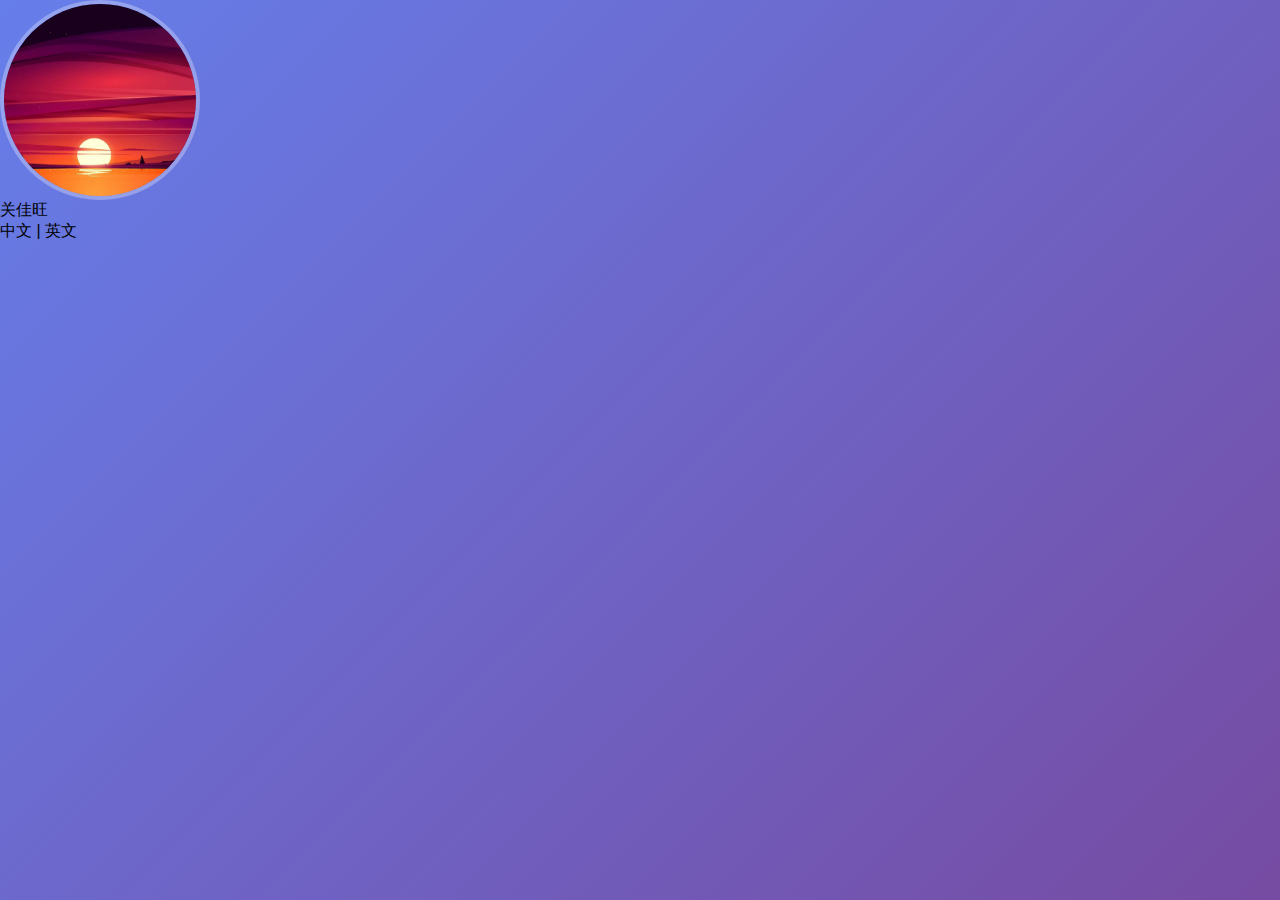
<file: index.html>
<!DOCTYPE html>
<html>
	<head>
		<meta charset="utf-8" />
		<title></title>
		<meta name="viewport" content="width=device-width, initial-scale=1.0">
		<link rel="stylesheet" href="./css/index.css">
	</head>
	<body>
		<div class="ensemble" >
			<div class="business">
				<!---------------------------------- 名片部分 ---------------------------------->
				<div class="infomation">
					<div class="avatar">
						<img src="./img/background1.jpg" alt="头像" />
					</div>
					<div class="user-info">
						<div class="username" id="username" data-lang="username"></div>
					</div>
					<div class="buttons">
						<a href="javascript:void(0);" data-lang="chinese" onclick="changeLanguage('zh')"></a> | 
						<a href="javascript:void(0);" data-lang="english" onclick="changeLanguage('en')"></a>
					</div>
				</div>
				<!---------------------------------- 名片部分 ---------------------------------->
			</div>
		</div>
	<script src="./config/lang.js"></script>
	<script src="./script/index.js"></script>
	</body>
</html>
</file>
<file: css/index.css>
/* 全局重置浏览器默认边距 */
* {
  margin: 0;
  padding: 0;
  box-sizing: border-box;
}

html, body {
  margin: 0;
  padding: 0;
  height: 100%;
  font-family: 'Segoe UI', Tahoma, Geneva, Verdana, sans-serif;
  scroll-behavior: smooth;
}

a {
  text-decoration: none;
  color: inherit;
  outline: none;
}

/* 默认背景样式 */
.ensemble {
  background: linear-gradient(135deg, #667eea 0%, #764ba2 100%);
  min-height: 100vh;
  position: relative;
  overflow-x: hidden;
}

/* 导航栏样式 */
.navbar {
  position: fixed;
  top: 0;
  left: 0;
  right: 0;
  background: rgba(255, 255, 255, 0.95);
  backdrop-filter: blur(10px);
  z-index: 1000;
  padding: 1rem 0;
  box-shadow: 0 2px 20px rgba(0, 0, 0, 0.1);
  transition: all 0.3s ease;
}

.nav-container {
  max-width: 1200px;
  margin: 0 auto;
  display: flex;
  justify-content: space-between;
  align-items: center;
  padding: 0 2rem;
}

.nav-logo {
  font-size: 1.5rem;
  font-weight: bold;
  color: #333;
}

.nav-menu.desktop-menu {
  display: flex;
  gap: 2rem;
}

.nav-link {
  color: #666;
  font-weight: 500;
  transition: color 0.3s ease;
  position: relative;
}

.nav-link:hover,
.nav-link.active {
  color: #667eea;
}

.nav-link::after {
  content: '';
  position: absolute;
  bottom: -5px;
  left: 0;
  width: 0;
  height: 2px;
  background: #667eea;
  transition: width 0.3s ease;
}

.nav-link:hover::after,
.nav-link.active::after {
	width: 100%;
}

.nav-language a {
  color: #666;
  font-size: 0.9rem;
  transition: color 0.3s ease;
}

.nav-language a:hover {
  color: #667eea;
}

/* 主要内容区域 */
.main-content {
  margin-top: 80px;
}

.section {
  display: none;
  min-height: calc(100vh - 80px);
  padding: 2rem 0;
}

.section.active {
  display: block;
  animation: fadeInUp 0.6s ease-out;
}

@keyframes fadeInUp {
  from {
    opacity: 0;
    transform: translateY(30px);
  }
  to {
    opacity: 1;
    transform: translateY(0);
  }
}

.section-container {
  max-width: 1200px;
  margin: 0 auto;
  padding: 0 2rem;
}

.section-title {
  text-align: center;
  font-size: 2.5rem;
  color: white;
  margin-bottom: 3rem;
  position: relative;
}

.section-title::after {
  content: '';
  position: absolute;
  bottom: -10px;
  left: 50%;
  transform: translateX(-50%);
  width: 60px;
  height: 3px;
  background: linear-gradient(90deg, #ff8e6f, #ff6b6b);
  border-radius: 2px;
}

/* 首页样式 */
.hero-section {
  display: flex;
  align-items: center;
  justify-content: center;
  min-height: calc(100vh - 80px);
  padding: 2rem 0;
}

.hero-content {
  display: flex;
  align-items: center;
  gap: 4rem;
  max-width: 1200px;
  margin: 0 auto;
  padding: 0 2rem;
}

.avatar-container {
  position: relative;
  flex-shrink: 0;
}

.avatar {
  width: 200px;
  height: 200px;
    border-radius: 50%;
    overflow: hidden;
  border: 4px solid rgba(255, 255, 255, 0.3);
  position: relative;
  z-index: 2;
}

.avatar img {
    width: 100%;
    height: 100%;
    object-fit: cover;
}

.avatar-ring {
  position: absolute;
  top: -10px;
  left: -10px;
  right: -10px;
  bottom: -10px;
  border: 2px solid rgba(255, 255, 255, 0.2);
  border-radius: 50%;
  animation: rotate 10s linear infinite;
}

@keyframes rotate {
  from { transform: rotate(0deg); }
  to { transform: rotate(360deg); }
}

.hero-text {
  flex: 1;
  color: white;
}

.hero-name {
  font-size: 3rem;
  font-weight: bold;
  margin-bottom: 0.5rem;
  background: linear-gradient(45deg, #fff, #f0f0f0);
  -webkit-background-clip: text;
  -webkit-text-fill-color: transparent;
  background-clip: text;
}

.hero-title {
  font-size: 1.5rem;
  color: rgba(255, 255, 255, 0.8);
  margin-bottom: 0.5rem;
}

.hero-university {
  font-size: 1.2rem;
  color: rgba(255, 255, 255, 0.7);
  margin-bottom: 1.5rem;
}

.hero-description {
  font-size: 1.1rem;
  line-height: 1.6;
  color: rgba(255, 255, 255, 0.9);
  margin-bottom: 2rem;
}

.hero-buttons {
  display: flex;
  gap: 1rem;
}

.btn-primary,
.btn-secondary {
  padding: 12px 24px;
  border: none;
  border-radius: 25px;
  font-size: 1rem;
  font-weight: 500;
  cursor: pointer;
  transition: all 0.3s ease;
  text-transform: uppercase;
  letter-spacing: 0.5px;
}

.btn-primary {
  background: linear-gradient(45deg, #ff8e6f, #ff6b6b);
  color: white;
}

.btn-primary:hover {
  transform: translateY(-2px);
  box-shadow: 0 10px 20px rgba(255, 110, 111, 0.3);
}

.btn-secondary {
  background: transparent;
  color: white;
  border: 2px solid rgba(255, 255, 255, 0.3);
}

.btn-secondary:hover {
  background: rgba(255, 255, 255, 0.1);
  transform: translateY(-2px);
}

/* 教育经历样式 */
.timeline {
  position: relative;
  max-width: 800px;
  margin: 0 auto;
}

.timeline::before {
  content: '';
  position: absolute;
  left: 50%;
  top: 0;
  bottom: 0;
  width: 2px;
  background: linear-gradient(to bottom, #ff8e6f, #ff6b6b);
  transform: translateX(-50%);
}

.timeline-item {
  position: relative;
  margin-bottom: 3rem;
  opacity: 0;
  transform: translateY(30px);
  animation: slideInUp 0.6s ease-out forwards;
}

.timeline-item:nth-child(odd) {
  animation-delay: 0.2s;
}

.timeline-item:nth-child(even) {
  animation-delay: 0.4s;
}

@keyframes slideInUp {
  to {
    opacity: 1;
    transform: translateY(0);
  }
}

.timeline-marker {
  position: absolute;
  left: 50%;
  top: 20px;
  width: 20px;
  height: 20px;
  background: #ff8e6f;
  border-radius: 50%;
  transform: translateX(-50%);
  z-index: 2;
  box-shadow: 0 0 0 4px rgba(255, 255, 255, 0.2);
}

.timeline-content {
  background: rgba(255, 255, 255, 0.1);
  backdrop-filter: blur(10px);
  padding: 2rem;
  border-radius: 15px;
  margin-left: 60%;
  position: relative;
  box-shadow: 0 10px 30px rgba(0, 0, 0, 0.1);
}

.timeline-item:nth-child(even) .timeline-content {
  margin-left: 0;
  margin-right: 60%;
}

.timeline-content h3 {
  color: white;
  font-size: 1.5rem;
  margin-bottom: 0.5rem;
}

.timeline-period {
  color: #ff8e6f;
  font-weight: 500;
  margin-bottom: 0.5rem;
}

.timeline-degree {
  color: rgba(255, 255, 255, 0.8);
  font-size: 1.1rem;
  margin-bottom: 1rem;
}

.timeline-description {
  color: rgba(255, 255, 255, 0.7);
  line-height: 1.6;
}

/* 工作经历样式 */
.experience-grid {
  display: grid;
  grid-template-columns: 1fr;
  gap: 2rem;
  margin-top: 2rem;
}

/* 大屏幕上也保持纵向排列 */
@media screen and (min-width: 769px) {
  .experience-grid {
    grid-template-columns: 1fr;
    max-width: 800px;
    margin-left: auto;
    margin-right: auto;
  }
}

.experience-card {
  background: rgba(255, 255, 255, 0.1);
  backdrop-filter: blur(10px);
  border-radius: 15px;
  padding: 2rem;
  transition: all 0.3s ease;
  border: 1px solid rgba(255, 255, 255, 0.1);
}

.experience-card:hover {
  transform: translateY(-5px);
  box-shadow: 0 20px 40px rgba(0, 0, 0, 0.2);
}

.card-header {
  display: flex;
  justify-content: space-between;
  align-items: flex-start;
  margin-bottom: 1rem;
}

.card-header h3 {
  color: white;
  font-size: 1.3rem;
}

.card-period {
  color: #ff8e6f;
  font-size: 0.9rem;
  font-weight: 500;
}

.card-position {
  color: rgba(255, 255, 255, 0.8);
  font-size: 1.1rem;
  margin-bottom: 1rem;
}

.card-description {
  color: rgba(255, 255, 255, 0.7);
  line-height: 1.6;
  margin-bottom: 1.5rem;
}

.card-skills {
  display: flex;
  flex-wrap: wrap;
  gap: 0.5rem;
}

.skill-tag {
  background: rgba(255, 142, 111, 0.2);
  color: #ff8e6f;
  padding: 0.3rem 0.8rem;
  border-radius: 15px;
  font-size: 0.8rem;
  border: 1px solid rgba(255, 142, 111, 0.3);
}

/* 项目经历样式 */
.projects-grid {
  display: grid;
  grid-template-columns: repeat(auto-fit, minmax(300px, 1fr));
  gap: 2rem;
  margin-top: 2rem;
}

.project-card {
  background: rgba(255, 255, 255, 0.1);
  backdrop-filter: blur(10px);
  border-radius: 15px;
  overflow: hidden;
  transition: all 0.3s ease;
  border: 1px solid rgba(255, 255, 255, 0.1);
}

.project-card:hover {
  transform: translateY(-5px);
  box-shadow: 0 20px 40px rgba(0, 0, 0, 0.2);
}

.project-image {
  position: relative;
  height: 200px;
  overflow: hidden;
}

.project-image img {
  width: 100%;
  height: 100%;
  object-fit: cover;
  transition: transform 0.3s ease;
}

.project-card:hover .project-image img {
  transform: scale(1.1);
}

.project-overlay {
  position: absolute;
  top: 0;
  left: 0;
  right: 0;
  bottom: 0;
  background: rgba(0, 0, 0, 0.7);
  display: flex;
  align-items: center;
  justify-content: center;
  opacity: 0;
  transition: opacity 0.3s ease;
}

.project-card:hover .project-overlay {
  opacity: 1;
}

.project-links {
  display: flex;
  gap: 1rem;
}

.project-link {
  background: #ff8e6f;
  color: white;
  padding: 0.8rem 1.5rem;
  border-radius: 25px;
  font-weight: 500;
  transition: all 0.3s ease;
}

.project-link:hover {
  background: #ff6b6b;
  transform: translateY(-2px);
}

.project-content {
  padding: 1.5rem;
}

.project-content h3 {
  color: white;
  font-size: 1.3rem;
  margin-bottom: 0.8rem;
}

.project-content p {
  color: rgba(255, 255, 255, 0.7);
  line-height: 1.6;
  margin-bottom: 1rem;
}

.project-tech {
  display: flex;
  flex-wrap: wrap;
  gap: 0.5rem;
}

.tech-tag {
  background: rgba(255, 255, 255, 0.1);
  color: white;
  padding: 0.3rem 0.8rem;
  border-radius: 15px;
  font-size: 0.8rem;
  border: 1px solid rgba(255, 255, 255, 0.2);
}

/* 技术栈样式 */
.skills-container {
  display: grid;
  grid-template-columns: repeat(auto-fit, minmax(300px, 1fr));
  gap: 2rem;
  margin-top: 2rem;
}

.skill-category {
  background: rgba(255, 255, 255, 0.1);
  backdrop-filter: blur(10px);
  border-radius: 15px;
  padding: 2rem;
  border: 1px solid rgba(255, 255, 255, 0.1);
}

.skill-category h3 {
  color: white;
  font-size: 1.5rem;
  margin-bottom: 1.5rem;
  text-align: center;
}

.skill-items {
  display: grid;
  grid-template-columns: repeat(auto-fit, minmax(120px, 1fr));
  gap: 1rem;
}

.skill-item {
  display: flex;
  flex-direction: column;
  align-items: center;
  padding: 1rem;
  background: rgba(255, 255, 255, 0.05);
  border-radius: 10px;
  transition: all 0.3s ease;
  border: 1px solid rgba(255, 255, 255, 0.1);
}

.skill-item:hover {
  background: rgba(255, 255, 255, 0.1);
  transform: translateY(-3px);
}

.skill-item i {
  font-size: 2rem;
  color: #ff8e6f;
  margin-bottom: 0.5rem;
}

.skill-item span {
  color: white;
  font-size: 0.9rem;
  font-weight: 500;
}

/* 返回顶部按钮 */
.back-to-top {
  position: fixed;
  bottom: 2rem;
  right: 2rem;
  width: 50px;
  height: 50px;
  background: #ff8e6f;
  color: white;
  border: none;
  border-radius: 50%;
  cursor: pointer;
  font-size: 1.2rem;
  transition: all 0.3s ease;
  opacity: 0;
  visibility: hidden;
  z-index: 1000;
}

.back-to-top.show {
  opacity: 1;
  visibility: visible;
}

.back-to-top:hover {
  background: #ff6b6b;
  transform: translateY(-3px);
  box-shadow: 0 10px 20px rgba(255, 110, 111, 0.3);
}

/* 响应式设计 */
@media screen and (max-width: 768px) {
  .nav-container {
    padding: 0 1rem;
    flex-wrap: wrap;
  }
  
  .nav-menu {
    display: none;
  }
  
  .hero-content {
    flex-direction: column;
    text-align: center;
    gap: 2rem;
  }
  
  .avatar {
    width: 150px;
    height: 150px;
  }
  
  .hero-name {
    font-size: 2rem;
  }
  
  .hero-title {
    font-size: 1.2rem;
  }
  
  .hero-university {
    font-size: 1rem;
  }
  
  .hero-buttons {
    justify-content: center;
  }
  
  .timeline::before {
    left: 20px;
  }
  
  .timeline-marker {
    left: 20px;
  }
  
  .timeline-content {
    margin-left: 50px;
    margin-right: 0;
  }
  
  .timeline-item:nth-child(even) .timeline-content {
    margin-left: 50px;
    margin-right: 0;
  }
  
  .experience-grid,
  .projects-grid,
  .skills-container {
    grid-template-columns: 1fr;
  }
  
  .section-container {
    padding: 0 1rem;
  }
  
  .section-title {
    font-size: 2rem;
  }
  
  /* 移动端浮动菜单按钮 */
  .floating-menu-btn {
    position: fixed;
    top: 20px;
    right: 20px;
    width: 50px;
    height: 50px;
    background: rgba(255, 255, 255, 0.9);
    border: none;
    border-radius: 50%;
    cursor: pointer;
    z-index: 1000;
    box-shadow: 0 4px 20px rgba(0, 0, 0, 0.15);
    display: flex;
    flex-direction: column;
    justify-content: center;
    align-items: center;
    gap: 4px;
    transition: all 0.3s ease;
  }
  
  .floating-menu-btn:hover {
    background: rgba(255, 255, 255, 1);
    transform: scale(1.1);
  }
  
  .floating-menu-btn .hamburger-line {
    width: 20px;
    height: 2px;
    background: #333;
    transition: all 0.3s ease;
  }
  
  .floating-menu-btn.active .hamburger-line:nth-child(1) {
    transform: rotate(45deg) translate(4px, 4px);
  }
  
  .floating-menu-btn.active .hamburger-line:nth-child(2) {
    opacity: 0;
  }
  
  .floating-menu-btn.active .hamburger-line:nth-child(3) {
    transform: rotate(-45deg) translate(4px, -4px);
  }
}

/* 项目弹出层样式 */
.project-modal {
  position: fixed;
  top: 0;
  left: 0;
  width: 100%;
  height: 100%;
  background: rgba(0, 0, 0, 0.8);
  z-index: 2000;
  display: flex;
  align-items: center;
  justify-content: center;
  opacity: 0;
  visibility: hidden;
  transition: all 0.3s ease;
}

.project-modal.active {
  opacity: 1;
  visibility: visible;
}

.modal-content {
  background: white;
  border-radius: 15px;
  max-width: 90%;
  max-height: 90%;
  width: 800px;
  overflow-x: hidden;
  overflow-y: visible;
  position: relative;
  transform: scale(0.8);
  transition: transform 0.3s ease;
  box-sizing: border-box;
}

.project-modal.active .modal-content {
  transform: scale(1);
}

.modal-header {
  padding: 1.5rem 2rem;
  border-bottom: 1px solid #eee;
  display: flex;
  justify-content: space-between;
  align-items: center;
  background: linear-gradient(135deg, #667eea 0%, #764ba2 100%);
  color: white;
}

.modal-title {
  font-size: 1.5rem;
  font-weight: bold;
  margin: 0;
}

.modal-close {
  background: none;
  border: none;
  color: white;
  font-size: 1.5rem;
  cursor: pointer;
  padding: 0.5rem;
  border-radius: 50%;
  transition: all 0.3s ease;
  width: 40px;
  height: 40px;
  display: flex;
  align-items: center;
  justify-content: center;
}

.modal-close:hover {
  background: rgba(255, 255, 255, 0.2);
}

.modal-body {
  padding: 2rem;
  max-height: 70vh;
  overflow-y: auto;
}

.modal-tabs {
  display: flex;
  margin-bottom: 1.5rem;
  border-bottom: 1px solid #eee;
}

.modal-tab {
  padding: 0.8rem 1.5rem;
  background: none;
  border: none;
  cursor: pointer;
  font-size: 1rem;
  color: #666;
  border-bottom: 2px solid transparent;
  transition: all 0.3s ease;
}

.modal-tab.active {
  color: #667eea;
  border-bottom-color: #667eea;
}

.modal-tab:hover {
  color: #667eea;
}

.modal-tab-content {
  display: none;
}

.modal-tab-content.active {
	display: block;
}

.modal-demo {
  text-align: left;
  background: #f8f9fa;
  border-radius: 10px;
  padding: 2rem;
  min-height: 300px;
  display: flex;
  flex-direction: column;
  gap: 1.5rem;
}

.modal-demo img {
  max-width: 100%;
  height: auto;
  border-radius: 10px;
  box-shadow: 0 4px 20px rgba(0, 0, 0, 0.1);
  margin: 0 auto;
  display: block;
}

#demoDescription {
  font-size: 1.1rem;
  line-height: 1.8;
  color: #333;
  background: white;
  padding: 1.5rem;
  border-radius: 8px;
  border-left: 4px solid #667eea;
  box-shadow: 0 2px 10px rgba(0, 0, 0, 0.05);
}

.modal-code {
  background: #f8f9fa;
  border-radius: 10px;
  padding: 2rem;
  font-family: -apple-system, BlinkMacSystemFont, 'Segoe UI', Roboto, sans-serif;
  font-size: 1.1rem;
  line-height: 1.8;
  overflow-x: auto;
  min-height: 300px;
}

.modal-code pre {
  margin: 0;
  white-space: pre-wrap;
  word-wrap: break-word;
  background: white;
  padding: 1.5rem;
  border-radius: 8px;
  border-left: 4px solid #764ba2;
  box-shadow: 0 2px 10px rgba(0, 0, 0, 0.05);
  color: #333;
  font-family: -apple-system, BlinkMacSystemFont, 'Segoe UI', Roboto, sans-serif;
}

.modal-actions {
  padding: 1.5rem 2rem;
  border-top: 1px solid #eee;
	display: flex;
  gap: 1rem;
  justify-content: flex-end;
}

.modal-btn {
  padding: 0.8rem 1.5rem;
  border: none;
  border-radius: 25px;
  cursor: pointer;
  font-weight: 500;
  transition: all 0.3s ease;
  text-decoration: none;
  display: inline-block;
}

.modal-btn-primary {
  background: linear-gradient(45deg, #ff8e6f, #ff6b6b);
  color: white;
}

.modal-btn-primary:hover {
  transform: translateY(-2px);
  box-shadow: 0 5px 15px rgba(255, 110, 111, 0.3);
}

.modal-btn-secondary {
  background: #f8f9fa;
  color: #666;
  border: 1px solid #ddd;
}

.modal-btn-secondary:hover {
  background: #e9ecef;
}

/* 移动端弹出层适配 */
@media screen and (max-width: 768px) {
  .modal-content {
    width: 95%;
    max-height: 95%;
  }
  
  .modal-header {
    padding: 1rem 1.5rem;
  }
  
  .modal-title {
    font-size: 1.2rem;
  }
  
  .modal-body {
    padding: 1.5rem;
    max-height: 50vh;
  }
  
  .modal-tabs {
    flex-wrap: wrap;
  }
  
  .modal-tab {
    padding: 0.6rem 1rem;
    font-size: 0.9rem;
  }
  
  .modal-actions {
    padding: 1rem 1.5rem;
    flex-direction: column;
  }
  
  .modal-btn {
    width: 100%;
    text-align: center;
  }
}

/* 加载动画样式 */
.loading-container {
  display: flex;
  flex-direction: column;
	align-items: center;
  justify-content: center;
  min-height: 50vh;
  color: white;
}

.loading-spinner {
  width: 50px;
  height: 50px;
  border: 4px solid rgba(255, 255, 255, 0.3);
  border-top: 4px solid #ff8e6f;
  border-radius: 50%;
  animation: spin 1s linear infinite;
  margin-bottom: 1rem;
}

@keyframes spin {
  0% { transform: rotate(0deg); }
  100% { transform: rotate(360deg); }
}

/* 错误页面样式 */
.error-container {
  display: flex;
  flex-direction: column;
  align-items: center;
  justify-content: center;
  min-height: 50vh;
	color: white;
  text-align: center;
  padding: 2rem;
}

.error-container h3 {
  font-size: 1.5rem;
  margin-bottom: 1rem;
  color: #ff6b6b;
}

.error-container p {
  margin-bottom: 2rem;
  opacity: 0.8;
}

/* 资源页面样式 */
.resources-container {
  display: flex;
  flex-direction: column;
  gap: 3rem;
}

.resource-category {
  background: rgba(255, 255, 255, 0.1);
  backdrop-filter: blur(10px);
  border-radius: 15px;
  padding: 2rem;
  border: 1px solid rgba(255, 255, 255, 0.1);
}

.resource-category h3 {
  color: white;
  font-size: 1.5rem;
  margin-bottom: 1.5rem;
  display: flex;
  align-items: center;
  gap: 0.8rem;
}

.resource-category h3 i {
  color: #ff8e6f;
}

.resource-grid {
  display: grid;
  grid-template-columns: repeat(auto-fit, minmax(300px, 1fr));
  gap: 1.5rem;
}

.resource-card {
  background: rgba(255, 255, 255, 0.05);
  border-radius: 10px;
  padding: 1.5rem;
  transition: all 0.3s ease;
  border: 1px solid rgba(255, 255, 255, 0.1);
}

.resource-card:hover {
  background: rgba(255, 255, 255, 0.1);
  transform: translateY(-3px);
}

.resource-icon {
  width: 50px;
  height: 50px;
  background: linear-gradient(45deg, #ff8e6f, #ff6b6b);
  border-radius: 10px;
  display: flex;
  align-items: center;
  justify-content: center;
  margin-bottom: 1rem;
}

.resource-icon i {
  font-size: 1.5rem;
  color: white;
}

.resource-content h4 {
  color: white;
  font-size: 1.2rem;
  margin-bottom: 0.5rem;
}

.resource-content p {
  color: rgba(255, 255, 255, 0.7);
  margin-bottom: 1rem;
  line-height: 1.5;
}

.resource-link {
  color: #ff8e6f;
  text-decoration: none;
  font-weight: 500;
  display: inline-flex;
  align-items: center;
  gap: 0.5rem;
  transition: color 0.3s ease;
}

.resource-link:hover {
  color: #ff6b6b;
}

/* 联系方式样式 */
.contact-grid {
  display: grid;
  grid-template-columns: repeat(auto-fit, minmax(250px, 1fr));
  gap: 1.5rem;
}

.contact-item {
  background: rgba(255, 255, 255, 0.05);
  border-radius: 10px;
  padding: 1.5rem;
  display: flex;
  align-items: center;
  gap: 1rem;
  transition: all 0.3s ease;
  border: 1px solid rgba(255, 255, 255, 0.1);
}

.contact-item:hover {
  background: rgba(255, 255, 255, 0.1);
  transform: translateY(-3px);
}

.contact-icon {
  width: 50px;
  height: 50px;
  background: linear-gradient(45deg, #667eea, #764ba2);
  border-radius: 10px;
  display: flex;
  align-items: center;
  justify-content: center;
  flex-shrink: 0;
}

.contact-icon i {
  font-size: 1.5rem;
  color: white;
}

.contact-info h4 {
  color: white;
  font-size: 1.1rem;
  margin-bottom: 0.3rem;
}

.contact-info p {
  color: rgba(255, 255, 255, 0.7);
  font-size: 0.9rem;
  margin-bottom: 0.5rem;
}

.contact-link {
  color: #ff8e6f;
  text-decoration: none;
  font-size: 0.9rem;
  font-weight: 500;
  transition: color 0.3s ease;
}

.contact-link:hover {
  color: #ff6b6b;
}

/* 下载资源样式 */
.download-grid {
  display: grid;
  grid-template-columns: repeat(auto-fit, minmax(300px, 1fr));
  gap: 1.5rem;
}

.download-item {
  background: rgba(255, 255, 255, 0.05);
  border-radius: 10px;
  padding: 1.5rem;
  transition: all 0.3s ease;
  border: 1px solid rgba(255, 255, 255, 0.1);
}

.download-item:hover {
  background: rgba(255, 255, 255, 0.1);
  transform: translateY(-3px);
}

.download-icon {
  width: 50px;
  height: 50px;
  background: linear-gradient(45deg, #28a745, #20c997);
  border-radius: 10px;
  display: flex;
  align-items: center;
  justify-content: center;
  margin-bottom: 1rem;
}

.download-icon i {
  font-size: 1.5rem;
  color: white;
}

.download-content h4 {
  color: white;
  font-size: 1.2rem;
  margin-bottom: 0.5rem;
}

.download-content p {
  color: rgba(255, 255, 255, 0.7);
  margin-bottom: 1rem;
  line-height: 1.5;
}

.download-btn {
  background: linear-gradient(45deg, #28a745, #20c997);
  color: white;
  border: none;
  padding: 0.8rem 1.5rem;
  border-radius: 25px;
  cursor: pointer;
  font-weight: 500;
  transition: all 0.3s ease;
  display: inline-flex;
  align-items: center;
  gap: 0.5rem;
}

.download-btn:hover {
  transform: translateY(-2px);
  box-shadow: 0 5px 15px rgba(40, 167, 69, 0.3);
}

/* 下载通知样式 */
.download-notification {
  position: fixed;
  top: 20px;
  right: 20px;
  background: rgba(40, 167, 69, 0.9);
  color: white;
  padding: 1rem 1.5rem;
  border-radius: 10px;
  z-index: 3000;
  animation: slideInRight 0.3s ease-out;
}

.notification-content {
  display: flex;
  align-items: center;
  gap: 0.5rem;
}

.notification-content i {
  font-size: 1.2rem;
}

@keyframes slideInRight {
  from {
    opacity: 0;
    transform: translateX(100%);
  }
  to {
    opacity: 1;
    transform: translateX(0);
  }
}

/* 移动端资源页面适配 */
@media screen and (max-width: 768px) {
  .resource-grid,
  .contact-grid,
  .download-grid {
    grid-template-columns: 1fr;
  }
  
  .contact-item {
    flex-direction: column;
    text-align: center;
  }
  
  .contact-icon {
    margin-bottom: 1rem;
  }
  
  .download-notification {
    top: 10px;
    right: 10px;
    left: 10px;
    padding: 1rem;
  }
}

@media screen and (max-width: 480px) {
  .hero-name {
    font-size: 1.5rem;
  }
  
  .hero-title {
    font-size: 1rem;
  }
  
  .btn-primary,
  .btn-secondary {
    padding: 10px 20px;
    font-size: 0.9rem;
  }
  
  .timeline-content {
    padding: 1.5rem;
  }
  
  .experience-card,
  .project-card,
  .skill-category {
    padding: 1.5rem;
  }
}

/* 移动端菜单按钮 */
.mobile-menu-toggle {
  display: none;
  flex-direction: column;
  justify-content: space-around;
  width: 30px;
  height: 30px;
  background: transparent;
	border: none;
	cursor: pointer;
  padding: 0;
  z-index: 1001;
}

.hamburger-line {
  width: 100%;
  height: 3px;
  background: #333;
  transition: all 0.3s ease;
  transform-origin: center;
}

.mobile-menu-toggle.active .hamburger-line:nth-child(1) {
  transform: rotate(45deg) translate(6px, 6px);
}

.mobile-menu-toggle.active .hamburger-line:nth-child(2) {
  opacity: 0;
}

.mobile-menu-toggle.active .hamburger-line:nth-child(3) {
  transform: rotate(-45deg) translate(6px, -6px);
}

/* 移动端侧边栏 */
.mobile-sidebar {
  position: fixed;
  top: 0;
  left: -300px;
  width: 300px;
  height: 100vh;
  background: rgba(255, 255, 255, 0.95);
  backdrop-filter: blur(10px);
  z-index: 1002;
  transition: left 0.3s ease;
  box-shadow: 2px 0 20px rgba(0, 0, 0, 0.1);
}

.mobile-sidebar.active {
  left: 0;
}

.sidebar-header {
  display: flex;
  justify-content: space-between;
  align-items: center;
  padding: 1.5rem;
  border-bottom: 1px solid rgba(0, 0, 0, 0.1);
}

.sidebar-logo {
  font-size: 1.3rem;
  font-weight: bold;
  color: #333;
}

.sidebar-close {
  background: none;
  border: none;
  font-size: 1.5rem;
  color: #666;
  cursor: pointer;
  padding: 0.5rem;
  border-radius: 50%;
  transition: all 0.3s ease;
}

.sidebar-close:hover {
  background: rgba(0, 0, 0, 0.1);
  color: #333;
}

.sidebar-menu {
  padding: 1rem 0;
}

.sidebar-link {
  display: flex;
  align-items: center;
  padding: 1rem 1.5rem;
  color: #666;
  text-decoration: none;
  transition: all 0.3s ease;
  border-left: 3px solid transparent;
}

.sidebar-link:hover,
.sidebar-link.active {
  background: rgba(102, 126, 234, 0.1);
  color: #667eea;
  border-left-color: #667eea;
}

.sidebar-link i {
  margin-right: 1rem;
  width: 20px;
  text-align: center;
}

.sidebar-language {
  position: absolute;
  bottom: 0;
  left: 0;
  right: 0;
  padding: 1.5rem;
  border-top: 1px solid rgba(0, 0, 0, 0.1);
  background: rgba(248, 249, 250, 0.8);
}

.language-title {
  font-size: 0.9rem;
  color: #666;
  margin-bottom: 0.8rem;
  font-weight: 500;
}

.language-options {
  display: flex;
  gap: 0.5rem;
}

.lang-btn {
  flex: 1;
  padding: 0.6rem 1rem;
  border: 1px solid #ddd;
  background: white;
  color: #666;
  border-radius: 5px;
  cursor: pointer;
  transition: all 0.3s ease;
  font-size: 0.9rem;
}

.lang-btn:hover {
  background: #667eea;
  color: white;
  border-color: #667eea;
}

.lang-btn.active {
  background: #667eea;
  color: white;
  border-color: #667eea;
}

/* 移动端遮罩 */
.mobile-overlay {
  position: fixed;
  top: 0;
  left: 0;
  width: 100%;
  height: 100%;
  background: rgba(0, 0, 0, 0.5);
  z-index: 1001;
  opacity: 0;
  visibility: hidden;
  transition: all 0.3s ease;
}

.mobile-overlay.active {
  opacity: 1;
  visibility: visible;
}

/* 移动端响应式样式更新 */
@media screen and (max-width: 768px) {
  .navbar {
    display: none;
  }
  
  .main-content {
    margin-top: 0;
  }
  
  .section {
    min-height: 100vh;
    padding: 1rem 0;
  }
  
  .hero-content {
    flex-direction: column;
    text-align: center;
    gap: 2rem;
  }
  
	.avatar {
    width: 150px;
    height: 150px;
  }
  
  .hero-name {
    font-size: 2rem;
  }
  
  .hero-title {
    font-size: 1.2rem;
  }
  
  .hero-university {
    font-size: 1rem;
  }
  
  .hero-buttons {
    justify-content: center;
  }
  
  .timeline::before {
    left: 20px;
  }
  
  .timeline-marker {
    left: 20px;
  }
  
  .timeline-content {
    margin-left: 50px;
    margin-right: 0;
  }
  
  .timeline-item:nth-child(even) .timeline-content {
    margin-left: 50px;
    margin-right: 0;
  }
  
  .experience-grid,
  .projects-grid,
  .skills-container {
    grid-template-columns: 1fr;
  }
  
  .section-container {
    padding: 0 1rem;
  }
  
  .section-title {
    font-size: 2rem;
  }
  
  /* 移动端浮动菜单按钮 */
  .floating-menu-btn {
    position: fixed;
    top: 20px;
    right: 20px;
    width: 50px;
    height: 50px;
    background: rgba(255, 255, 255, 0.9);
    border: none;
    border-radius: 50%;
    cursor: pointer;
    z-index: 1000;
    box-shadow: 0 4px 20px rgba(0, 0, 0, 0.15);
    display: flex;
    flex-direction: column;
    justify-content: center;
    align-items: center;
    gap: 4px;
    transition: all 0.3s ease;
  }
  
  .floating-menu-btn:hover {
    background: rgba(255, 255, 255, 1);
    transform: scale(1.1);
  }
  
  .floating-menu-btn .hamburger-line {
    width: 20px;
    height: 2px;
    background: #333;
    transition: all 0.3s ease;
  }
  
  .floating-menu-btn.active .hamburger-line:nth-child(1) {
    transform: rotate(45deg) translate(4px, 4px);
  }
  
  .floating-menu-btn.active .hamburger-line:nth-child(2) {
    opacity: 0;
  }
  
  .floating-menu-btn.active .hamburger-line:nth-child(3) {
    transform: rotate(-45deg) translate(4px, -4px);
  }
}

/* 项目弹出层样式 */
.project-modal {
  position: fixed;
  top: 0;
  left: 0;
  width: 100%;
  height: 100%;
  background: rgba(0, 0, 0, 0.8);
  z-index: 2000;
  display: flex;
  align-items: center;
  justify-content: center;
  opacity: 0;
  visibility: hidden;
  transition: all 0.3s ease;
}

.project-modal.active {
  opacity: 1;
  visibility: visible;
}

.modal-content {
  background: white;
  border-radius: 15px;
  max-width: 90%;
  max-height: 90%;
  width: 800px;
  overflow: hidden;
  position: relative;
  transform: scale(0.8);
  transition: transform 0.3s ease;
}

.project-modal.active .modal-content {
  transform: scale(1);
}

.modal-header {
  padding: 1.5rem 2rem;
  border-bottom: 1px solid #eee;
  display: flex;
  justify-content: space-between;
  align-items: center;
  background: linear-gradient(135deg, #667eea 0%, #764ba2 100%);
  color: white;
}

.modal-title {
  font-size: 1.5rem;
  font-weight: bold;
  margin: 0;
}

.modal-close {
  background: none;
  border: none;
  color: white;
  font-size: 1.5rem;
  cursor: pointer;
  padding: 0.5rem;
  border-radius: 50%;
  transition: all 0.3s ease;
  width: 40px;
  height: 40px;
  display: flex;
  align-items: center;
  justify-content: center;
}

.modal-close:hover {
  background: rgba(255, 255, 255, 0.2);
}

.modal-body {
  padding: 2rem;
  max-height: 60vh;
  overflow-y: auto;
  overflow-x: hidden;
  box-sizing: border-box;
  word-break: break-word;
}

.modal-tabs {
  display: flex;
  margin-bottom: 1.5rem;
  border-bottom: 1px solid #eee;
}

.modal-tab {
  padding: 0.8rem 1.5rem;
  background: none;
  border: none;
  cursor: pointer;
  font-size: 1rem;
  color: #666;
  border-bottom: 2px solid transparent;
  transition: all 0.3s ease;
}

.modal-tab.active {
  color: #667eea;
  border-bottom-color: #667eea;
}

.modal-tab:hover {
  color: #667eea;
}

.modal-tab-content {
		display: none;
	}

.modal-tab-content.active {
  display: block;
}

.modal-demo {
  text-align: center;
}

.modal-demo {
    display: flex;
    flex-direction: column;
    align-items: flex-start;
  }
  
  /* 文字介绍样式 */
  .demo-text-intro {
    color: #333;
    line-height: 1.8;
    margin: 0 0 20px 0;
    padding: 15px;
    background-color: #f8f9fa;
    border-radius: 8px;
    border: 1px solid #eee;
    width: 100%;
    text-align: left;
    font-size: 1rem;
    word-wrap: break-word;
    word-break: break-all;
    overflow-wrap: break-word;
    white-space: normal;
    hyphens: auto;
  }
  
  /* 确保链接在移动设备上正确换行 */
  .demo-text-intro a,
  .demo-text-intro a:link,
  .demo-text-intro a:visited {
    word-break: break-all !important;
    white-space: normal !important;
    overflow-wrap: break-word !important;
    display: inline-block;
    max-width: 100%;
  }
  
  /* 图片容器样式 */
  .project-images-container {
    width: 100%;
    margin-top: 20px;
  }
  
  /* 主图样式 */
  .project-main-image {
    width: 100%;
    margin-bottom: 15px;
    overflow: hidden;
    border-radius: 10px;
    box-shadow: 0 4px 12px rgba(0, 0, 0, 0.15);
  }
  
  .project-main-image img {
    width: 100%;
    height: auto;
    object-fit: cover;
    border-radius: 10px;
  }
  
  /* 缩略图容器样式 */
  .project-thumbnails {
    display: flex;
    gap: 10px;
    margin-top: 10px;
    overflow-x: auto;
    padding-bottom: 10px;
  }
  
  /* 缩略图样式 */
  .project-thumbnail-wrapper {
    flex-shrink: 0;
    width: 80px;
    height: 60px;
    border-radius: 6px;
    overflow: hidden;
    cursor: pointer;
    border: 2px solid transparent;
    transition: all 0.3s ease;
    box-shadow: 0 2px 8px rgba(0, 0, 0, 0.1);
  }
  
  .project-thumbnail-wrapper:hover {
    transform: translateY(-2px);
    box-shadow: 0 4px 12px rgba(0, 0, 0, 0.15);
  }
  
  .project-thumbnail-wrapper.active {
    border-color: #4a90e2;
    box-shadow: 0 4px 8px rgba(0, 0, 0, 0.2);
  }
  
  .project-thumbnail-wrapper img {
    width: 100%;
    height: 100%;
    object-fit: cover;
  }
  
  /* 响应式设计 */
  @media (max-width: 768px) {
    .modal-content {
      width: 95%;
      max-height: 95vh;
      overflow-x: hidden !important;
      box-sizing: border-box !important;
    }
    
    .modal-body {
      padding: 15px;
      overflow-x: hidden !important;
      word-break: break-word !important;
    }
    
    .demo-text-intro {
      padding: 12px;
      font-size: 0.95rem;
      word-break: break-all !important;
      white-space: normal !important;
      overflow-wrap: break-word !important;
      max-width: 100% !important;
      box-sizing: border-box !important;
    }
    
    .demo-text-intro a {
      word-break: break-all !important;
      white-space: normal !important;
      overflow-wrap: break-word !important;
      max-width: 100% !important;
      display: inline-block !important;
    }
    
    .project-thumbnail-wrapper {
      width: 60px;
      height: 45px;
    }
  }

.modal-code {
  background: #f8f9fa;
  border-radius: 10px;
  padding: 1.5rem;
  font-family: 'Courier New', monospace;
  font-size: 0.9rem;
  line-height: 1.6;
  overflow-x: auto;
}

.modal-code pre {
  margin: 0;
  white-space: pre-wrap;
  word-wrap: break-word;
}

.modal-actions {
  padding: 1.5rem 2rem;
  border-top: 1px solid #eee;
  display: flex;
  gap: 1rem;
  justify-content: flex-end;
}

.modal-btn {
  padding: 0.8rem 1.5rem;
  border: none;
  border-radius: 25px;
  cursor: pointer;
  font-weight: 500;
  transition: all 0.3s ease;
  text-decoration: none;
  display: inline-block;
}

.modal-btn-primary {
  background: linear-gradient(45deg, #ff8e6f, #ff6b6b);
  color: white;
}

.modal-btn-primary:hover {
  transform: translateY(-2px);
  box-shadow: 0 5px 15px rgba(255, 110, 111, 0.3);
}

.modal-btn-secondary {
  background: #f8f9fa;
  color: #666;
  border: 1px solid #ddd;
}

.modal-btn-secondary:hover {
  background: #e9ecef;
}

/* 移动端弹出层适配 */
@media screen and (max-width: 768px) {
  .modal-content {
    width: 95%;
    max-height: 95%;
  }
  
  .modal-header {
    padding: 1rem 1.5rem;
  }
  
  .modal-title {
    font-size: 1.2rem;
  }
  
  .modal-body {
    padding: 1.5rem;
    max-height: 50vh;
  }
  
  .modal-tabs {
    flex-wrap: wrap;
  }
  
  .modal-tab {
    padding: 0.6rem 1rem;
    font-size: 0.9rem;
  }
  
  .modal-actions {
    padding: 1rem 1.5rem;
    flex-direction: column;
  }
  
  .modal-btn {
    width: 100%;
    text-align: center;
  }
}

/* 加载动画样式 */
.loading-container {
  display: flex;
  flex-direction: column;
  align-items: center;
  justify-content: center;
  min-height: 50vh;
  color: white;
}

.loading-spinner {
  width: 50px;
  height: 50px;
  border: 4px solid rgba(255, 255, 255, 0.3);
  border-top: 4px solid #ff8e6f;
  border-radius: 50%;
  animation: spin 1s linear infinite;
  margin-bottom: 1rem;
}

@keyframes spin {
  0% { transform: rotate(0deg); }
  100% { transform: rotate(360deg); }
}

/* 错误页面样式 */
.error-container {
  display: flex;
  flex-direction: column;
  align-items: center;
  justify-content: center;
  min-height: 50vh;
  color: white;
  text-align: center;
  padding: 2rem;
}

.error-container h3 {
  font-size: 1.5rem;
  margin-bottom: 1rem;
  color: #ff6b6b;
}

.error-container p {
  margin-bottom: 2rem;
  opacity: 0.8;
}

/* 资源页面样式 */
.resources-container {
  display: flex;
  flex-direction: column;
  gap: 3rem;
}

.resource-category {
  background: rgba(255, 255, 255, 0.1);
  backdrop-filter: blur(10px);
  border-radius: 15px;
  padding: 2rem;
  border: 1px solid rgba(255, 255, 255, 0.1);
}

.resource-category h3 {
  color: white;
  font-size: 1.5rem;
  margin-bottom: 1.5rem;
  display: flex;
  align-items: center;
  gap: 0.8rem;
}

.resource-category h3 i {
  color: #ff8e6f;
}

.resource-grid {
  display: grid;
  grid-template-columns: repeat(auto-fit, minmax(300px, 1fr));
  gap: 1.5rem;
}

.resource-card {
  background: rgba(255, 255, 255, 0.05);
  border-radius: 10px;
  padding: 1.5rem;
  transition: all 0.3s ease;
  border: 1px solid rgba(255, 255, 255, 0.1);
}

.resource-card:hover {
  background: rgba(255, 255, 255, 0.1);
  transform: translateY(-3px);
}

.resource-icon {
  width: 50px;
  height: 50px;
  background: linear-gradient(45deg, #ff8e6f, #ff6b6b);
  border-radius: 10px;
  display: flex;
  align-items: center;
  justify-content: center;
  margin-bottom: 1rem;
}

.resource-icon i {
  font-size: 1.5rem;
  color: white;
}

.resource-content h4 {
  color: white;
  font-size: 1.2rem;
  margin-bottom: 0.5rem;
}

.resource-content p {
  color: rgba(255, 255, 255, 0.7);
  margin-bottom: 1rem;
  line-height: 1.5;
}

.resource-link {
  color: #ff8e6f;
  text-decoration: none;
  font-weight: 500;
  display: inline-flex;
  align-items: center;
  gap: 0.5rem;
  transition: color 0.3s ease;
}

.resource-link:hover {
  color: #ff6b6b;
}

/* 联系方式样式 */
.contact-grid {
  display: grid;
  grid-template-columns: repeat(auto-fit, minmax(250px, 1fr));
  gap: 1.5rem;
}

.contact-item {
  background: rgba(255, 255, 255, 0.05);
  border-radius: 10px;
  padding: 1.5rem;
  display: flex;
  align-items: center;
  gap: 1rem;
  transition: all 0.3s ease;
  border: 1px solid rgba(255, 255, 255, 0.1);
}

.contact-item:hover {
  background: rgba(255, 255, 255, 0.1);
  transform: translateY(-3px);
}

.contact-icon {
  width: 50px;
  height: 50px;
  background: linear-gradient(45deg, #667eea, #764ba2);
  border-radius: 10px;
  display: flex;
  align-items: center;
  justify-content: center;
  flex-shrink: 0;
}

.contact-icon i {
  font-size: 1.5rem;
  color: white;
}

.contact-info h4 {
  color: white;
  font-size: 1.1rem;
  margin-bottom: 0.3rem;
}

.contact-info p {
  color: rgba(255, 255, 255, 0.7);
  font-size: 0.9rem;
  margin-bottom: 0.5rem;
}

.contact-link {
  color: #ff8e6f;
  text-decoration: none;
  font-size: 0.9rem;
  font-weight: 500;
  transition: color 0.3s ease;
}

.contact-link:hover {
  color: #ff6b6b;
}

/* 下载资源样式 */
.download-grid {
  display: grid;
  grid-template-columns: repeat(auto-fit, minmax(300px, 1fr));
  gap: 1.5rem;
}

.download-item {
  background: rgba(255, 255, 255, 0.05);
  border-radius: 10px;
  padding: 1.5rem;
  transition: all 0.3s ease;
  border: 1px solid rgba(255, 255, 255, 0.1);
}

.download-item:hover {
  background: rgba(255, 255, 255, 0.1);
  transform: translateY(-3px);
}

.download-icon {
  width: 50px;
  height: 50px;
  background: linear-gradient(45deg, #28a745, #20c997);
  border-radius: 10px;
  display: flex;
  align-items: center;
  justify-content: center;
  margin-bottom: 1rem;
}

.download-icon i {
  font-size: 1.5rem;
  color: white;
}

.download-content h4 {
  color: white;
  font-size: 1.2rem;
  margin-bottom: 0.5rem;
}

.download-content p {
  color: rgba(255, 255, 255, 0.7);
  margin-bottom: 1rem;
  line-height: 1.5;
}

.download-btn {
  background: linear-gradient(45deg, #28a745, #20c997);
  color: white;
  border: none;
  padding: 0.8rem 1.5rem;
  border-radius: 25px;
  cursor: pointer;
  font-weight: 500;
  transition: all 0.3s ease;
  display: inline-flex;
  align-items: center;
  gap: 0.5rem;
}

.download-btn:hover {
  transform: translateY(-2px);
  box-shadow: 0 5px 15px rgba(40, 167, 69, 0.3);
}

/* 下载通知样式 */
.download-notification {
  position: fixed;
  top: 20px;
  right: 20px;
  background: rgba(40, 167, 69, 0.9);
  color: white;
  padding: 1rem 1.5rem;
  border-radius: 10px;
  z-index: 3000;
  animation: slideInRight 0.3s ease-out;
}

.notification-content {
  display: flex;
  align-items: center;
  gap: 0.5rem;
}

.notification-content i {
  font-size: 1.2rem;
}

@keyframes slideInRight {
  from {
    opacity: 0;
    transform: translateX(100%);
  }
  to {
    opacity: 1;
    transform: translateX(0);
  }
}

/* 移动端资源页面适配 */
@media screen and (max-width: 768px) {
  .resource-grid,
  .contact-grid,
  .download-grid {
    grid-template-columns: 1fr;
  }
  
  .contact-item {
    flex-direction: column;
    text-align: center;
  }
  
  .contact-icon {
    margin-bottom: 1rem;
  }
  
  .download-notification {
    top: 10px;
    right: 10px;
    left: 10px;
    padding: 1rem;
  }
}
</file>
